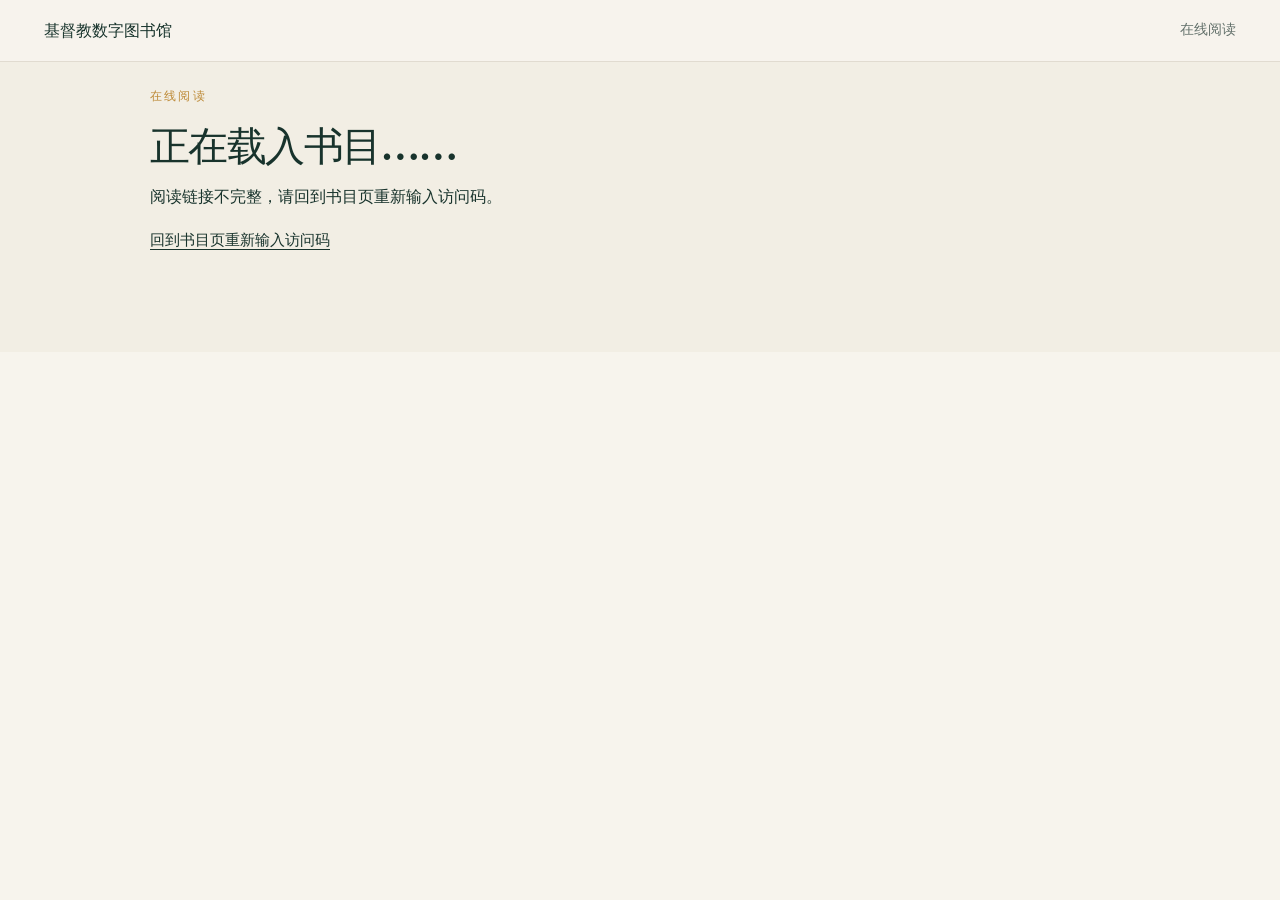
<file: public/reader.html>
<!doctype html>
<html lang="zh-CN">
<head>
  <meta charset="utf-8">
  <meta name="viewport" content="width=device-width, initial-scale=1">
  <meta name="theme-color" content="#173f35">
  <title>在线阅读｜基督教数字图书馆</title>
  <link rel="icon" href="favicon.svg" type="image/svg+xml">
  <link rel="stylesheet" href="assets/styles.css">
</head>
<body class="reader-body">
  <header class="reader-header">
    <a class="reader-brand" href="index.html">基督教数字图书馆</a>
    <span class="reader-mode">在线阅读</span>
  </header>
  <main class="reader-shell">
    <section class="reader-intro">
      <p class="eyebrow">在线阅读</p>
      <h1 data-reader-title>正在载入书目……</h1>
      <p data-reader-status>正在验证阅读权限并加载页面。</p>
      <p class="reader-fallback-link">
        <a class="reader-text-button" href="index.html" data-reader-detail-fallback>回到书目页重新输入访问码</a>
      </p>
      <div class="reader-toolbar" data-reader-toolbar hidden>
        <div class="reader-toolbar-links">
          <button class="reader-text-button" type="button" data-reader-back>返回上一页</button>
          <a class="reader-text-button" href="index.html" data-reader-detail>书目详情</a>
        </div>
        <form class="reader-page-jump" data-reader-jump>
          <button class="reader-page-step" type="button" data-reader-prev disabled>上一页</button>
          <label for="reader-page-number">跳转到</label>
          <input id="reader-page-number" name="page" type="number" min="1" inputmode="numeric" data-reader-page-input>
          <span data-reader-page-total>共 0 页</span>
          <button class="reader-page-step" type="button" data-reader-next disabled>下一页</button>
          <button class="button secondary" type="submit">前往</button>
        </form>
        <div class="reader-zoom-controls" aria-label="阅读页缩放">
          <button class="reader-page-step" type="button" data-reader-zoom-out>缩小</button>
          <button class="reader-page-step" type="button" data-reader-zoom-reset>100%</button>
          <button class="reader-page-step" type="button" data-reader-zoom-in>放大</button>
        </div>
        <p class="reader-toolbar-hint">提示：可用触控板/滚轮缩放，双击页面快速放大或还原；放大后可拖动画面。</p>
      </div>
    </section>
    <section class="reader-pages" data-reader-pages aria-label="阅读页面"></section>
    <nav class="reader-floating-actions" aria-label="阅读快捷操作" data-reader-floating-actions hidden>
      <button class="reader-floating-button" type="button" data-reader-scroll-top>回顶部</button>
      <button class="reader-floating-button" type="button" data-reader-scroll-current>回当前页</button>
      <a class="reader-floating-button" href="index.html" data-reader-floating-detail>书目详情</a>
    </nav>
  </main>
  <script src="assets/access-config.js" defer></script>
  <script src="assets/reader.js" defer></script>
</body>
</html>
</file>
<file: public/assets/styles.css>
:root {
  --ink: #18332c;
  --muted: #64716c;
  --paper: #f7f4ed;
  --surface: #fffdf8;
  --line: #ded9cd;
  --green: #173f35;
  --green-2: #276453;
  --gold: #bd8a37;
  --gold-soft: #f1e3c6;
  --shadow: 0 16px 45px rgba(28, 54, 46, 0.09);
  --radius: 18px;
  font-family: "Noto Serif SC", "Source Han Serif SC", "Songti SC", "Microsoft YaHei", serif;
  color: var(--ink);
  background: var(--paper);
  font-synthesis: none;
}

* {
  box-sizing: border-box;
}

[hidden] {
  display: none !important;
}

html {
  scroll-behavior: smooth;
}

body {
  margin: 0;
  min-width: 320px;
  background:
    radial-gradient(circle at 12% 10%, rgba(189, 138, 55, 0.08), transparent 26rem),
    var(--paper);
  color: var(--ink);
  line-height: 1.75;
}

body.has-image-viewer {
  overflow: hidden;
}

a {
  color: var(--green-2);
  text-decoration-thickness: 1px;
  text-underline-offset: 0.2em;
}

a:hover {
  color: #9a6722;
}

button,
input,
select {
  font: inherit;
}

.shell {
  width: min(1120px, calc(100% - 40px));
  margin-inline: auto;
}

.skip-link {
  position: fixed;
  z-index: 100;
  top: 10px;
  left: 10px;
  padding: 8px 14px;
  transform: translateY(-160%);
  border-radius: 8px;
  background: var(--surface);
}

.skip-link:focus {
  transform: translateY(0);
}

.site-header {
  position: sticky;
  top: 0;
  z-index: 20;
  border-bottom: 1px solid rgba(222, 217, 205, 0.85);
  background: rgba(247, 244, 237, 0.92);
  backdrop-filter: blur(14px);
}

.header-inner,
.footer-inner {
  display: flex;
  align-items: center;
  justify-content: space-between;
  gap: 28px;
}

.header-inner {
  min-height: 76px;
}

.brand {
  display: inline-flex;
  align-items: center;
  gap: 12px;
  color: var(--ink);
  text-decoration: none;
}

.brand:hover {
  color: var(--ink);
}

.brand-mark {
  display: grid;
  width: 42px;
  height: 42px;
  place-items: center;
  border: 1px solid var(--gold);
  border-radius: 50% 50% 46% 54%;
  background: var(--green);
  color: #fff8e9;
  font-weight: 700;
}

.brand strong,
.brand small {
  display: block;
  line-height: 1.35;
}

.brand strong {
  letter-spacing: 0.08em;
}

.brand small {
  color: var(--muted);
  font-family: "Microsoft YaHei", sans-serif;
  font-size: 0.72rem;
}

.site-nav {
  display: flex;
  align-items: center;
  gap: 6px;
  font-family: "Microsoft YaHei", sans-serif;
}

.site-nav a {
  padding: 8px 13px;
  border-radius: 999px;
  color: var(--muted);
  text-decoration: none;
}

.site-nav a:hover,
.site-nav a[aria-current="page"] {
  background: var(--gold-soft);
  color: var(--green);
}

.hero {
  padding: 88px 0 72px;
}

.hero-grid {
  display: grid;
  grid-template-columns: minmax(0, 1.5fr) minmax(260px, 0.7fr);
  align-items: end;
  gap: 64px;
}

.eyebrow {
  margin: 0 0 14px;
  color: var(--gold);
  font-family: "Microsoft YaHei", sans-serif;
  font-size: 0.78rem;
  font-weight: 700;
  letter-spacing: 0.18em;
  text-transform: uppercase;
}

h1,
h2,
h3,
p {
  margin-top: 0;
}

h1,
h2,
h3 {
  line-height: 1.3;
}

h1 {
  max-width: 780px;
  margin-bottom: 24px;
  font-size: clamp(2.5rem, 7vw, 5.3rem);
  font-weight: 700;
  letter-spacing: -0.04em;
}

.hero-title {
  max-width: none;
  font-size: clamp(2.7rem, 5.2vw, 4.6rem);
  line-height: 1.18;
}

.hero-title span {
  display: block;
  white-space: nowrap;
}

h2 {
  font-size: clamp(1.65rem, 4vw, 2.35rem);
}

h3 {
  font-size: 1.18rem;
}

.lead {
  max-width: 720px;
  color: var(--muted);
  font-size: clamp(1.05rem, 2vw, 1.25rem);
}

.actions {
  display: flex;
  flex-wrap: wrap;
  gap: 12px;
  margin-top: 30px;
}

.section-actions {
  display: inline-flex;
  align-items: center;
  flex-wrap: wrap;
  gap: 12px;
}

.button {
  display: inline-flex;
  min-height: 46px;
  align-items: center;
  justify-content: center;
  padding: 10px 20px;
  border: 1px solid var(--green);
  border-radius: 999px;
  background: var(--green);
  color: white;
  font-family: "Microsoft YaHei", sans-serif;
  font-weight: 700;
  text-decoration: none;
}

.button:hover {
  background: var(--green-2);
  color: white;
}

.button.secondary {
  background: transparent;
  color: var(--green);
}

.button.secondary:hover {
  background: rgba(23, 63, 53, 0.06);
}

.button.compact {
  min-height: 34px;
  padding: 7px 13px;
  font-size: 0.88rem;
}

.plain-list {
  margin: 18px 0 0;
  padding-left: 1.2em;
  color: var(--muted);
}

.plain-list li {
  margin-bottom: 6px;
}

.button.ghost {
  border-color: transparent;
  background: transparent;
  color: var(--muted);
}

.button.ghost:hover {
  background: rgba(23, 63, 53, 0.06);
  color: var(--green);
}

.button.is-active {
  background: var(--gold-soft);
  color: var(--green);
}

.hero-note,
.notice {
  border: 1px solid var(--line);
  border-radius: var(--radius);
  background: rgba(255, 253, 248, 0.72);
  box-shadow: var(--shadow);
}

.hero-note {
  padding: 26px;
}

.hero-note strong {
  display: block;
  margin-bottom: 8px;
  color: var(--gold);
  font-size: 1.45rem;
}

.hero-note p:last-child,
.notice p:last-child,
.card p:last-child {
  margin-bottom: 0;
}

.stats {
  display: grid;
  grid-template-columns: repeat(auto-fit, minmax(150px, 1fr));
  gap: 12px;
  margin-top: 32px;
}

.stat {
  padding: 18px;
  border-left: 2px solid var(--gold);
}

.stat strong,
.stat span {
  display: block;
}

.stat strong {
  font-size: 1.55rem;
}

.stat span {
  color: var(--muted);
  font-family: "Microsoft YaHei", sans-serif;
  font-size: 0.82rem;
}

.section {
  padding: 64px 0;
}

.section.tint {
  border-block: 1px solid var(--line);
  background: rgba(255, 253, 248, 0.58);
}

.section-heading {
  display: flex;
  align-items: end;
  justify-content: space-between;
  gap: 24px;
  margin-bottom: 28px;
}

.section-heading.compact {
  align-items: center;
  margin-bottom: 16px;
}

.section-heading h2,
.section-heading p {
  margin-bottom: 0;
}

.grid {
  display: grid;
  grid-template-columns: repeat(3, minmax(0, 1fr));
  gap: 18px;
}

.card {
  position: relative;
  display: flex;
  min-height: 100%;
  flex-direction: column;
  padding: 24px;
  border: 1px solid var(--line);
  border-radius: var(--radius);
  background: var(--surface);
  box-shadow: 0 8px 24px rgba(28, 54, 46, 0.04);
  transition: transform 160ms ease, box-shadow 160ms ease;
}

.card:hover {
  transform: translateY(-3px);
  box-shadow: var(--shadow);
}

.card h3 {
  margin-bottom: 8px;
}

.card h3 a::after {
  position: absolute;
  inset: 0;
  content: "";
}

.card h3 a {
  color: var(--ink);
  text-decoration: none;
}

.card .meta,
.meta {
  color: var(--muted);
  font-family: "Microsoft YaHei", sans-serif;
  font-size: 0.87rem;
}

.author-link {
  color: var(--green);
  text-decoration-color: rgba(23, 63, 53, 0.35);
  text-underline-offset: 0.18em;
}

.author-link:hover,
.author-link:focus-visible {
  color: var(--gold);
  text-decoration-color: currentColor;
}

.card .description {
  display: -webkit-box;
  overflow: hidden;
  margin: 14px 0 20px;
  color: var(--muted);
  -webkit-box-orient: vertical;
  -webkit-line-clamp: 3;
}

.skeleton-card {
  min-height: 170px;
  pointer-events: none;
}

.skeleton-card span {
  display: block;
  height: 14px;
  margin-bottom: 14px;
  border-radius: 999px;
  animation: skeleton-pulse 1.2s ease-in-out infinite;
  background: linear-gradient(90deg, rgba(226, 216, 196, 0.45), rgba(226, 216, 196, 0.95), rgba(226, 216, 196, 0.45));
  background-size: 220% 100%;
}

.skeleton-card span:first-child {
  width: 72%;
  height: 22px;
}

.skeleton-card span:nth-child(2) {
  width: 46%;
}

.skeleton-card span:nth-child(3) {
  width: 58%;
  margin-top: auto;
}

@keyframes skeleton-pulse {
  from {
    background-position: 220% 0;
  }

  to {
    background-position: -220% 0;
  }
}

.card-footer {
  display: flex;
  align-items: center;
  justify-content: space-between;
  gap: 12px;
  margin-top: auto;
}

.badge,
.tag {
  display: inline-flex;
  align-items: center;
  padding: 4px 10px;
  border-radius: 999px;
  font-family: "Microsoft YaHei", sans-serif;
  font-size: 0.75rem;
}

.badge {
  background: var(--gold-soft);
  color: #76521f;
}

.tag {
  border: 1px solid var(--line);
  background: #fff;
  color: var(--muted);
}

.tags {
  display: flex;
  flex-wrap: wrap;
  gap: 8px;
}

.page-hero {
  padding: 62px 0 38px;
}

.page-hero h1 {
  margin-bottom: 16px;
  font-size: clamp(2.2rem, 5vw, 4rem);
}

.book-detail-hero {
  padding-bottom: 58px;
}

.book-hero-grid {
  display: grid;
  grid-template-columns: minmax(0, 1fr) minmax(280px, 380px);
  gap: clamp(32px, 6vw, 76px);
  align-items: center;
}

.book-hero-copy,
.book-hero-cover {
  min-width: 0;
}

.book-hero-cover {
  display: flex;
  justify-content: flex-end;
}

.book-hero-cover .book-cover-card {
  width: min(100%, 380px);
  margin-bottom: 0;
}

.book-hero-cover .book-cover-card img {
  max-height: 440px;
}

.breadcrumbs {
  margin-bottom: 22px;
  color: var(--muted);
  font-family: "Microsoft YaHei", sans-serif;
  font-size: 0.84rem;
}

.breadcrumbs a {
  color: inherit;
}

.search-panel {
  display: grid;
  grid-template-columns: 1fr 260px;
  gap: 14px;
  margin-bottom: 24px;
  padding: 20px;
  border: 1px solid var(--line);
  border-radius: var(--radius);
  background: var(--surface);
}

.field label {
  display: block;
  margin-bottom: 6px;
  color: var(--muted);
  font-family: "Microsoft YaHei", sans-serif;
  font-size: 0.82rem;
  font-weight: 700;
}

.field input,
.field select {
  width: 100%;
  min-height: 48px;
  padding: 9px 13px;
  border: 1px solid #b9b5ab;
  border-radius: 10px;
  outline: none;
  background: white;
  color: var(--ink);
}

.field-hint {
  margin-top: 6px;
  margin-bottom: 0;
  color: var(--muted);
  font-family: "Microsoft YaHei", sans-serif;
  font-size: 0.82rem;
}

.category-filter-panel {
  grid-template-columns: 1fr;
}

.field input:focus,
.field select:focus {
  border-color: var(--green-2);
  box-shadow: 0 0 0 3px rgba(39, 100, 83, 0.13);
}

.result-summary {
  min-height: 1.75em;
  margin-bottom: 18px;
  color: var(--muted);
  font-family: "Microsoft YaHei", sans-serif;
}

.load-more-wrap {
  display: flex;
  justify-content: center;
  margin-top: 28px;
}

.scroll-sentinel {
  min-height: 52px;
  padding: 18px 0;
  color: var(--muted);
  font-family: "Microsoft YaHei", sans-serif;
  text-align: center;
}

.alphabet-index {
  position: fixed;
  z-index: 40;
  top: 50%;
  right: clamp(8px, 2vw, 26px);
  display: grid;
  gap: 3px;
  transform: translateY(-50%);
}

.alphabet-index::before {
  color: var(--muted);
  content: "定位";
  font-family: "Microsoft YaHei", sans-serif;
  font-size: 0.65rem;
  text-align: center;
}

.alphabet-index button {
  width: 28px;
  height: 24px;
  border: 0;
  border-radius: 999px;
  background: rgba(255, 253, 248, 0.92);
  color: var(--green);
  cursor: pointer;
  font-family: "Microsoft YaHei", sans-serif;
  font-size: 0.75rem;
  font-weight: 700;
  box-shadow: 0 8px 24px rgba(28, 54, 46, 0.08);
}

.alphabet-index button:hover,
.alphabet-index button:focus-visible,
.alphabet-index button.is-active {
  background: var(--green);
  color: white;
}

.alphabet-index button:disabled {
  cursor: default;
  opacity: 0.28;
}

.empty-state {
  padding: 48px 24px;
  border: 1px dashed #b9b5ab;
  border-radius: var(--radius);
  color: var(--muted);
  text-align: center;
}

.book-layout {
  display: grid;
  grid-template-columns: minmax(0, 1.5fr) minmax(260px, 0.7fr);
  gap: 48px;
}

.author-layout {
  display: grid;
  grid-template-columns: minmax(240px, 0.48fr) minmax(0, 1fr);
  gap: 38px;
  align-items: start;
}

.author-profile-card {
  position: sticky;
  top: 110px;
  padding: 26px;
  border: 1px solid var(--line);
  border-radius: var(--radius);
  background: var(--surface);
  box-shadow: var(--shadow);
}

.author-profile-card h2 {
  margin-top: 0;
  font-size: 1.35rem;
}

.author-profile-card p {
  color: var(--muted);
}

.book-main,
.book-aside {
  min-width: 0;
}

.book-cover-card {
  overflow: hidden;
  margin-bottom: 28px;
  border: 1px solid var(--line);
  border-radius: var(--radius);
  background: #fff;
  box-shadow: var(--shadow);
}

.media-viewer-trigger {
  display: block;
  width: 100%;
  margin: 0;
  padding: 0;
  border: 0;
  background: transparent;
  color: inherit;
  cursor: zoom-in;
  font: inherit;
  text-align: inherit;
}

.media-viewer-trigger:focus-visible {
  outline: 3px solid var(--gold);
  outline-offset: 3px;
}

.book-cover-card img {
  display: block;
  width: 100%;
  max-height: 520px;
  object-fit: cover;
  object-position: top;
}

.book-cover-placeholder {
  display: grid;
  min-height: 360px;
  place-items: center;
  padding: 32px;
  background:
    linear-gradient(135deg, rgba(23, 63, 53, 0.96), rgba(39, 100, 83, 0.9)),
    var(--green);
  color: #fff8e9;
  text-align: center;
}

.book-cover-placeholder span,
.book-cover-placeholder small {
  display: block;
}

.book-cover-placeholder span {
  font-size: clamp(1.6rem, 3vw, 2.4rem);
  font-weight: 800;
  line-height: 1.35;
}

.book-cover-placeholder small {
  margin-top: 18px;
  color: rgba(255, 248, 233, 0.78);
  font-family: "Microsoft YaHei", sans-serif;
}

.book-section {
  margin-bottom: 38px;
}

.book-section h2 {
  font-size: 1.5rem;
}

.book-opinions {
  display: grid;
  gap: 16px;
}

.book-opinions-list {
  display: grid;
  gap: 12px;
}

.book-opinion-card {
  padding: 16px 18px;
  border: 1px solid var(--line);
  border-radius: 18px;
  background: rgba(255, 253, 248, 0.78);
}

.book-opinion-card p {
  margin: 0;
  white-space: pre-wrap;
  line-height: 1.8;
}

.book-opinion-meta {
  display: block;
  margin-top: 8px;
  color: var(--muted);
  font-family: "Microsoft YaHei", sans-serif;
  font-size: 0.82rem;
}

.book-opinions-form {
  display: grid;
  gap: 10px;
}

.book-opinions-form label {
  color: var(--muted);
  font-family: "Microsoft YaHei", sans-serif;
  font-weight: 700;
}

.book-opinions-form textarea {
  width: 100%;
  min-height: 120px;
  resize: vertical;
  padding: 14px 16px;
  border: 1px solid rgba(23, 63, 53, 0.28);
  border-radius: 18px;
  background: rgba(255, 253, 248, 0.84);
  color: var(--ink);
  font: inherit;
}

.book-opinions-form textarea:focus {
  border-color: var(--green);
  outline: 3px solid rgba(23, 63, 53, 0.12);
}

.catalog-note {
  padding: 12px 14px;
  border-left: 3px solid var(--gold);
  background: rgba(202, 136, 31, 0.08);
  color: var(--muted);
  font-family: "Microsoft YaHei", sans-serif;
  font-size: 0.9rem;
}

.metadata-list {
  margin: 0;
  border-top: 1px solid var(--line);
}

.metadata-row {
  display: grid;
  grid-template-columns: 88px 1fr;
  gap: 16px;
  padding: 12px 0;
  border-bottom: 1px solid var(--line);
}

.metadata-row dt {
  color: var(--muted);
}

.metadata-row dd {
  margin: 0;
}

.notice {
  padding: 22px;
}

.notice strong {
  display: block;
  margin-bottom: 6px;
}

.preview-grid {
  display: grid;
  grid-auto-flow: column;
  grid-auto-columns: minmax(170px, 1fr);
  gap: 12px;
  overflow-x: auto;
  overscroll-behavior-inline: contain;
  padding-bottom: 12px;
  scroll-padding-inline: 4px;
  scroll-snap-type: x mandatory;
}

.preview-page {
  overflow: hidden;
  min-height: 190px;
  margin: 0;
  border: 1px solid var(--line);
  border-radius: 14px;
  background: #fff;
  scroll-snap-align: start;
}

.preview-page-button {
  overflow: hidden;
}

.preview-page img {
  display: block;
  width: 100%;
  height: 220px;
  object-fit: cover;
  object-position: top;
}

.preview-page figcaption {
  padding: 8px 10px;
  color: var(--muted);
  font-family: "Microsoft YaHei", sans-serif;
  font-size: 0.78rem;
}

.preview-placeholder {
  display: grid;
  min-height: 190px;
  place-items: center;
  padding: 18px;
  color: var(--muted);
  text-align: center;
}

.preview-placeholder span,
.preview-placeholder small {
  display: block;
}

.preview-placeholder span {
  color: var(--ink);
  font-weight: 700;
}

.image-viewer {
  position: fixed;
  inset: 0;
  z-index: 200;
  display: none;
  grid-template-rows: auto minmax(0, 1fr) auto;
  background: rgba(13, 28, 24, 0.92);
  color: #fff8e9;
}

.image-viewer.is-open {
  display: grid;
}

.image-viewer-top,
.image-viewer-bottom {
  display: flex;
  align-items: center;
  justify-content: space-between;
  gap: 16px;
  padding: 14px clamp(16px, 3vw, 34px);
}

.image-viewer-title {
  min-width: 0;
  overflow: hidden;
  font-family: "Microsoft YaHei", sans-serif;
  font-weight: 700;
  text-overflow: ellipsis;
  white-space: nowrap;
}

.image-viewer-tools {
  display: flex;
  flex: 0 0 auto;
  gap: 8px;
}

.image-viewer-stage {
  position: relative;
  display: grid;
  min-height: 0;
  overflow: auto;
  place-items: center;
  padding: clamp(12px, 2vw, 24px);
}

.image-viewer-stage.is-zoomed {
  cursor: default;
}

.image-viewer-image {
  display: block;
  max-width: min(96vw, 1280px);
  max-height: 78vh;
  border-radius: 12px;
  box-shadow: 0 24px 80px rgba(0, 0, 0, 0.38);
  object-fit: contain;
  transform-origin: center center;
  transition: transform 0.16s ease;
  user-select: none;
  will-change: transform;
}

.image-viewer-image.is-pannable {
  cursor: grab;
  touch-action: none;
}

.image-viewer-image.is-panning {
  cursor: grabbing;
  transition: none;
}

.image-viewer-button {
  display: inline-flex;
  min-width: 46px;
  min-height: 46px;
  align-items: center;
  justify-content: center;
  border: 1px solid rgba(255, 248, 233, 0.42);
  border-radius: 999px;
  background: rgba(255, 248, 233, 0.12);
  color: #fff8e9;
  cursor: pointer;
  font: inherit;
}

.image-viewer-button:hover,
.image-viewer-button:focus-visible {
  background: rgba(255, 248, 233, 0.22);
}

.image-viewer-button:disabled {
  cursor: not-allowed;
  opacity: 0.35;
}

.image-viewer-nav {
  position: absolute;
  top: 50%;
  transform: translateY(-50%);
}

.image-viewer-prev {
  left: clamp(10px, 2vw, 28px);
}

.image-viewer-next {
  right: clamp(10px, 2vw, 28px);
}

.image-viewer-bottom {
  justify-content: center;
  color: rgba(255, 248, 233, 0.78);
  font-family: "Microsoft YaHei", sans-serif;
}

.access-panel {
  margin-bottom: 22px;
  padding: 22px;
  border: 1px solid var(--line);
  border-radius: var(--radius);
  background: var(--green);
  color: #fff8e9;
  box-shadow: var(--shadow);
}

.access-panel h2 {
  margin-bottom: 10px;
  font-size: 1.35rem;
}

.access-panel p {
  color: rgba(255, 248, 233, 0.86);
}

.access-panel .meta {
  color: rgba(255, 248, 233, 0.72);
}

.access-panel .button {
  border-color: #fff8e9;
  background: #fff8e9;
  color: var(--green);
}

.access-panel .button.secondary {
  border-color: rgba(255, 248, 233, 0.72);
  background: transparent;
  color: #fff8e9;
}

.access-panel .button.secondary:hover {
  background: rgba(255, 248, 233, 0.12);
}

.access-panel .button:disabled {
  cursor: not-allowed;
  opacity: 0.68;
}

.access-form label {
  display: block;
  margin-bottom: 6px;
  font-family: "Microsoft YaHei", sans-serif;
  font-size: 0.84rem;
  font-weight: 700;
}

.access-form-row {
  display: grid;
  grid-template-columns: repeat(2, minmax(0, 1fr));
  gap: 10px;
}

.access-form input[type="password"] {
  grid-column: 1 / -1;
  min-width: 0;
  min-height: 46px;
  padding: 9px 12px;
  border: 1px solid rgba(255, 248, 233, 0.72);
  border-radius: 999px;
  background: rgba(255, 255, 255, 0.95);
  color: var(--ink);
}

.access-form-row .button {
  width: 100%;
  padding-inline: 14px;
  white-space: nowrap;
}

.toc {
  padding-left: 1.3em;
}

.toc li {
  margin-bottom: 6px;
}

.prose {
  max-width: 780px;
}

.prose h2 {
  margin-top: 42px;
  font-size: 1.55rem;
}

.prose li {
  margin-bottom: 8px;
}

.upload-panel {
  display: grid;
  grid-template-columns: minmax(0, 0.8fr) minmax(300px, 1fr);
  gap: 32px;
  align-items: start;
  padding: 30px;
  border: 1px solid var(--line);
  border-radius: var(--radius);
  background: var(--surface);
  box-shadow: var(--shadow);
}

.upload-panel h2 {
  margin-bottom: 12px;
  font-size: 1.65rem;
}

.upload-form {
  display: grid;
  gap: 16px;
}

.upload-form input[type="file"] {
  width: 100%;
  padding: 10px;
  border: 1px solid #b9b5ab;
  border-radius: 10px;
  background: white;
  color: var(--ink);
}

.upload-form button:disabled {
  cursor: not-allowed;
  opacity: 0.55;
}

.admin-shell {
  display: grid;
  gap: 30px;
  width: min(1440px, calc(100% - 56px));
}

.admin-login-card,
.admin-panel,
.admin-add-book-form,
.admin-book-form {
  padding: 28px;
  border: 1px solid var(--line);
  border-radius: var(--radius);
  background: var(--surface);
  box-shadow: var(--shadow);
}

.admin-login-card,
.admin-add-book-form,
.admin-book-form {
  display: grid;
  gap: 16px;
}

.admin-panel {
  display: grid;
  grid-template-columns: minmax(220px, 280px) minmax(0, 1fr);
  gap: 34px;
  align-items: start;
  min-height: 620px;
}

.admin-panel[hidden],
.admin-book-form[hidden],
.admin-section[hidden] {
  display: none;
}

.admin-sidebar {
  position: sticky;
  top: 100px;
  display: grid;
  gap: 18px;
}

.admin-sidebar-title h2 {
  margin: 4px 0 0;
  font-size: 1.4rem;
}

.admin-nav {
  display: grid;
  gap: 8px;
}

.admin-nav-button,
.admin-overview-card {
  width: 100%;
  border: 1px solid var(--line);
  background: rgba(255, 253, 248, 0.78);
  color: var(--ink);
  font: inherit;
  text-align: left;
  cursor: pointer;
  transition:
    background 0.18s ease,
    border-color 0.18s ease,
    transform 0.18s ease;
}

.admin-nav-button {
  padding: 12px 14px;
  border-radius: 999px;
}

.admin-nav-button:hover,
.admin-nav-button.is-active,
.admin-overview-card:hover {
  border-color: rgba(13, 67, 55, 0.35);
  background: var(--cream);
}

.admin-nav-button.is-active {
  color: var(--green);
  font-weight: 700;
}

.admin-main {
  min-width: 0;
}

.admin-section {
  display: none;
  gap: 18px;
}

.admin-section.is-active {
  display: grid;
}

.admin-overview-grid {
  display: grid;
  grid-template-columns: repeat(2, minmax(0, 1fr));
  gap: 14px;
}

.admin-overview-card {
  display: grid;
  gap: 8px;
  min-height: 130px;
  padding: 20px;
  border-radius: 18px;
}

.admin-overview-card:hover {
  transform: translateY(-2px);
}

.admin-overview-card strong {
  color: var(--green);
  font-family: var(--serif);
  font-size: 1.35rem;
}

.admin-overview-card span {
  color: var(--muted);
  line-height: 1.7;
}

.admin-list,
.admin-book-results,
.admin-reading-list,
.admin-comments-list {
  display: grid;
  gap: 12px;
}

.admin-upload-card,
.admin-book-result,
.admin-reading-card,
.admin-comment-card {
  width: 100%;
  padding: 18px;
  border: 1px solid var(--line);
  border-radius: 16px;
  background: rgba(255, 253, 248, 0.78);
  color: var(--ink);
  text-align: left;
}

.admin-book-result {
  display: grid;
  gap: 14px;
}

.admin-book-result-main {
  width: 100%;
  padding: 0;
  border: 0;
  background: transparent;
  color: inherit;
  font: inherit;
  text-align: left;
  cursor: pointer;
}

.admin-book-result strong,
.admin-book-result span,
.admin-reading-card a,
.admin-comment-card a {
  display: block;
}

.admin-reading-card a,
.admin-comment-card a {
  color: var(--green);
  font-family: var(--serif);
  font-size: 1.05rem;
  font-weight: 700;
  text-decoration: none;
}

.admin-reading-card a:hover,
.admin-comment-card a:hover {
  text-decoration: underline;
}

.admin-comment-message {
  margin: 8px 0 0;
  white-space: pre-wrap;
}

.admin-card-actions,
.admin-reading-actions {
  display: flex;
  flex-wrap: wrap;
  gap: 10px;
  margin-top: 14px;
}

.admin-book-result .admin-reading-actions {
  margin-top: 0;
}

.admin-search-panel {
  grid-template-columns: 1fr;
  margin-bottom: 0;
}

.field textarea {
  width: 100%;
  padding: 11px 13px;
  border: 1px solid #b9b5ab;
  border-radius: 10px;
  outline: none;
  background: white;
  color: var(--ink);
  font: inherit;
  resize: vertical;
}

.field textarea:focus {
  border-color: var(--green-2);
  box-shadow: 0 0 0 3px rgba(39, 100, 83, 0.13);
}

.field-label {
  display: block;
  margin-bottom: 8px;
  color: var(--ink);
  font-family: "Microsoft YaHei", sans-serif;
  font-weight: 700;
}

.checkbox-grid {
  display: grid;
  grid-template-columns: repeat(auto-fit, minmax(170px, 1fr));
  gap: 10px;
}

.checkbox-option {
  display: flex;
  align-items: center;
  gap: 9px;
  min-height: 42px;
  padding: 9px 12px;
  border: 1px solid var(--line);
  border-radius: 999px;
  background: rgba(255, 253, 248, 0.82);
  color: var(--ink);
  cursor: pointer;
  font-family: "Microsoft YaHei", sans-serif;
  font-size: 0.92rem;
}

.checkbox-option:hover,
.checkbox-option:has(input:focus-visible) {
  border-color: var(--green-2);
  box-shadow: 0 0 0 3px rgba(39, 100, 83, 0.1);
}

.checkbox-option input {
  width: 16px;
  height: 16px;
  accent-color: var(--green);
}

.checkbox-option:has(input:checked) {
  border-color: rgba(17, 73, 59, 0.42);
  background: var(--gold-soft);
}

.inline-add-field {
  margin-top: 12px;
}

.inline-add-field label {
  display: block;
  margin-bottom: 6px;
  color: var(--muted);
  font-family: "Microsoft YaHei", sans-serif;
  font-size: 0.86rem;
  font-weight: 700;
}

.inline-add-field > div {
  display: grid;
  grid-template-columns: minmax(0, 1fr) auto;
  gap: 10px;
}

.inline-add-field input {
  min-width: 0;
  padding: 11px 13px;
  border: 1px solid #b9b5ab;
  border-radius: 10px;
  outline: none;
  background: white;
  color: var(--ink);
  font: inherit;
}

.inline-add-field input:focus {
  border-color: var(--green-2);
  box-shadow: 0 0 0 3px rgba(39, 100, 83, 0.13);
}

.field-help {
  margin: 8px 0 0;
  color: var(--muted);
  font-family: "Microsoft YaHei", sans-serif;
  font-size: 0.86rem;
  line-height: 1.7;
}

.multi-suggestion-panel {
  display: flex;
  flex-wrap: wrap;
  gap: 8px;
  margin-top: 8px;
}

.multi-suggestion-panel[hidden] {
  display: none;
}

.suggestion-chip {
  border: 1px solid var(--line);
  border-radius: 999px;
  padding: 6px 12px;
  background: #fffdf8;
  color: var(--green);
  font: inherit;
  font-size: 0.9rem;
  cursor: pointer;
}

.suggestion-chip:hover,
.suggestion-chip:focus-visible {
  border-color: var(--gold);
  background: var(--cream);
}

.form-status {
  margin: 0;
  color: var(--muted);
  font-family: "Microsoft YaHei", sans-serif;
  font-size: 0.88rem;
}

.site-footer {
  margin-top: 72px;
  padding: 40px 0;
  border-top: 1px solid var(--line);
  color: var(--muted);
  font-family: "Microsoft YaHei", sans-serif;
  font-size: 0.86rem;
}

.footer-inner {
  align-items: flex-start;
}

.footer-inner p {
  max-width: 520px;
  margin-bottom: 0;
}

.reader-body {
  background: #f2eee4;
}

.reader-header {
  position: sticky;
  top: 0;
  z-index: 30;
  display: flex;
  min-height: 62px;
  align-items: center;
  justify-content: space-between;
  gap: 16px;
  padding: 10px clamp(16px, 4vw, 44px);
  border-bottom: 1px solid rgba(222, 217, 205, 0.9);
  background: rgba(247, 244, 237, 0.94);
  backdrop-filter: blur(14px);
}

.reader-brand {
  color: var(--ink);
  font-weight: 700;
  text-decoration: none;
}

.reader-mode {
  color: var(--muted);
  font-family: "Microsoft YaHei", sans-serif;
  font-size: 0.86rem;
}

.reader-shell {
  width: min(100% - 28px, 980px);
  margin-inline: auto;
  padding: 24px 0 72px;
}

.reader-intro {
  margin-bottom: 18px;
}

.reader-intro h1 {
  margin-bottom: 10px;
  font-size: clamp(1.55rem, 3.1vw, 2.55rem);
}

.reader-fallback-link {
  margin-top: 8px;
  color: var(--muted);
  font-family: "Microsoft YaHei", sans-serif;
  font-size: 0.94rem;
}

.reader-toolbar {
  position: sticky;
  top: 70px;
  z-index: 24;
  display: flex;
  flex-wrap: wrap;
  align-items: center;
  justify-content: space-between;
  gap: 14px;
  margin-top: 22px;
  padding: 14px;
  border: 1px solid var(--line);
  border-radius: 16px;
  background: rgba(255, 252, 246, 0.94);
  backdrop-filter: blur(14px);
  box-shadow: 0 14px 38px rgba(48, 42, 31, 0.08);
}

.reader-toolbar[hidden] {
  display: none;
}

.reader-toolbar-links,
.reader-page-jump,
.reader-zoom-controls {
  display: flex;
  flex-wrap: wrap;
  align-items: center;
  gap: 10px;
}

.reader-toolbar-hint {
  flex-basis: 100%;
  margin: -4px 0 0;
  color: var(--muted);
  font-family: "Microsoft YaHei", sans-serif;
  font-size: 0.82rem;
}

.reader-floating-actions {
  position: fixed;
  right: clamp(14px, 2vw, 28px);
  bottom: clamp(16px, 2.4vw, 32px);
  z-index: 28;
  display: grid;
  gap: 10px;
}

.reader-floating-actions[hidden] {
  display: none;
}

.reader-floating-button {
  display: inline-flex;
  align-items: center;
  justify-content: center;
  border: 1px solid rgba(23, 63, 53, 0.24);
  border-radius: 999px;
  background: rgba(255, 252, 246, 0.94);
  box-shadow: 0 14px 34px rgba(48, 42, 31, 0.12);
  color: var(--ink);
  cursor: pointer;
  font: inherit;
  font-family: "Microsoft YaHei", sans-serif;
  padding: 10px 14px;
  text-align: center;
  text-decoration: none;
}

.reader-floating-button:hover {
  background: var(--accent-soft);
}

.reader-text-button {
  appearance: none;
  border: 0;
  background: transparent;
  color: var(--ink);
  font: inherit;
  font-family: "Microsoft YaHei", sans-serif;
  text-decoration: underline;
  text-underline-offset: 4px;
  cursor: pointer;
}

.reader-page-jump {
  color: var(--muted);
  font-family: "Microsoft YaHei", sans-serif;
  font-size: 0.92rem;
}

.reader-page-jump input {
  width: 86px;
  padding: 9px 10px;
  border: 1px solid var(--line);
  border-radius: 999px;
  background: #fff;
  color: var(--ink);
  font: inherit;
}

.reader-page-step {
  border: 1px solid rgba(23, 63, 53, 0.22);
  border-radius: 999px;
  background: rgba(23, 63, 53, 0.06);
  color: var(--ink);
  cursor: pointer;
  font: inherit;
  padding: 9px 14px;
}

.reader-page-step:disabled {
  cursor: not-allowed;
  opacity: 0.45;
}

.reader-page-jump .button {
  padding: 9px 16px;
}

.reader-pages {
  display: grid;
  gap: 26px;
  justify-items: center;
  overflow-x: auto;
  padding-bottom: 8px;
  scroll-behavior: smooth;
  touch-action: pan-y pinch-zoom;
}

.reader-pages.is-zoomed {
  cursor: grab;
}

.reader-pages.is-dragging {
  cursor: grabbing;
  scroll-behavior: auto;
  user-select: none;
}

.reader-page {
  width: calc(min(100vw - 28px, 980px) * var(--reader-zoom, 1));
  margin: 0;
  border: 1px solid var(--line);
  border-radius: 16px;
  background: #fff;
  box-shadow: var(--shadow);
}

.reader-page img {
  display: block;
  width: 100%;
  height: auto;
  border-radius: 16px 16px 0 0;
  cursor: zoom-in;
  user-select: none;
}

.reader-page-error {
  display: grid;
  min-height: 220px;
  place-items: center;
  gap: 14px;
  padding: 34px;
  color: var(--muted);
  text-align: center;
}

.reader-page-error[hidden] {
  display: none;
}

.reader-page-error p {
  margin: 0;
}

.reader-page-error .button {
  width: fit-content;
}

.reader-page figcaption {
  padding: 8px 14px 10px;
  color: var(--muted);
  font-family: "Microsoft YaHei", sans-serif;
  font-size: 0.8rem;
  text-align: center;
}

.reader-comments {
  border-top: 1px solid var(--line);
  background: rgba(247, 244, 237, 0.62);
}

.reader-comments-toggle {
  width: 100%;
  border: 0;
  background: transparent;
  color: var(--ink);
  cursor: pointer;
  font: inherit;
  font-family: "Microsoft YaHei", sans-serif;
  padding: 12px 16px;
  text-align: left;
}

.reader-comments-body {
  display: grid;
  gap: 14px;
  padding: 0 16px 16px;
}

.reader-comments-body[hidden] {
  display: none;
}

.reader-comments-list {
  display: grid;
  gap: 10px;
}

.reader-comment {
  padding: 12px;
  border: 1px solid rgba(222, 217, 205, 0.9);
  border-radius: 12px;
  background: rgba(255, 252, 246, 0.82);
}

.reader-comment p {
  margin: 0;
}

.reader-comment-meta,
.reader-comments-empty,
.reader-comments-status {
  color: var(--muted);
  font-family: "Microsoft YaHei", sans-serif;
  font-size: 0.86rem;
}

.reader-comments-form {
  display: grid;
  gap: 10px;
}

.reader-comments-form label {
  display: grid;
  gap: 6px;
  color: var(--muted);
  font-family: "Microsoft YaHei", sans-serif;
  font-size: 0.88rem;
}

.reader-comments-form input,
.reader-comments-form textarea {
  width: 100%;
  border: 1px solid var(--line);
  border-radius: 12px;
  background: #fff;
  color: var(--ink);
  font: inherit;
  padding: 10px 12px;
}

@media (max-width: 820px) {
  .admin-shell {
    width: min(100% - 40px, 1120px);
  }

  .hero-grid,
  .book-hero-grid,
  .book-layout,
  .author-layout,
  .upload-panel,
  .admin-panel {
    grid-template-columns: 1fr;
    gap: 30px;
  }

  .admin-sidebar {
    position: static;
  }

  .admin-nav {
    grid-template-columns: repeat(3, minmax(0, 1fr));
  }

  .admin-nav-button {
    text-align: center;
  }

  .author-profile-card {
    position: static;
  }

  .book-hero-cover {
    justify-content: flex-start;
  }

  .grid {
    grid-template-columns: repeat(2, minmax(0, 1fr));
  }

  .search-panel {
    grid-template-columns: 1fr;
  }
}

@media (max-width: 620px) {
  .shell {
    width: min(100% - 28px, 1120px);
  }

  .header-inner {
    align-items: flex-start;
    flex-direction: column;
    gap: 10px;
    padding: 14px 0;
  }

  .site-nav {
    width: 100%;
    justify-content: space-between;
  }

  .site-nav a {
    padding: 6px 9px;
  }

  .hero {
    padding-top: 56px;
  }

  .hero-title {
    font-size: clamp(1.85rem, 9vw, 3.1rem);
  }

  .stats,
  .grid,
  .access-form-row,
  .admin-overview-grid,
  .admin-nav {
    grid-template-columns: 1fr;
  }

  .reader-toolbar,
  .reader-page-jump,
  .reader-zoom-controls {
    align-items: stretch;
    flex-direction: column;
  }

  .reader-toolbar-links {
    justify-content: space-between;
  }

  .reader-floating-actions {
    right: 14px;
    bottom: 14px;
    grid-template-columns: repeat(2, minmax(0, 1fr));
  }

  .reader-floating-button {
    padding: 9px 10px;
  }

  .reader-page-jump input,
  .reader-page-step,
  .reader-page-jump .button {
    width: 100%;
  }

  .preview-grid {
    grid-auto-columns: minmax(72vw, 1fr);
  }

  .section-heading,
  .footer-inner {
    align-items: flex-start;
    flex-direction: column;
  }

  .metadata-row {
    grid-template-columns: 72px 1fr;
  }

  .book-hero-cover .book-cover-card {
    width: 100%;
  }

  .image-viewer-image {
    max-height: 72vh;
  }

  .image-viewer-top {
    align-items: flex-start;
    flex-wrap: wrap;
  }

  .alphabet-index {
    top: auto;
    right: 8px;
    bottom: 8px;
    left: 8px;
    display: flex;
    overflow-x: auto;
    padding: 6px;
    border: 1px solid var(--line);
    border-radius: 999px;
    background: rgba(255, 253, 248, 0.94);
    transform: none;
  }

  .alphabet-index::before {
    display: none;
  }

  .alphabet-index button {
    flex: 0 0 auto;
    width: 27px;
    height: 24px;
    font-size: 0.68rem;
    box-shadow: none;
  }
}

@media (prefers-reduced-motion: reduce) {
  html {
    scroll-behavior: auto;
  }

  *,
  *::before,
  *::after {
    transition-duration: 0.01ms !important;
  }
}
</file>
